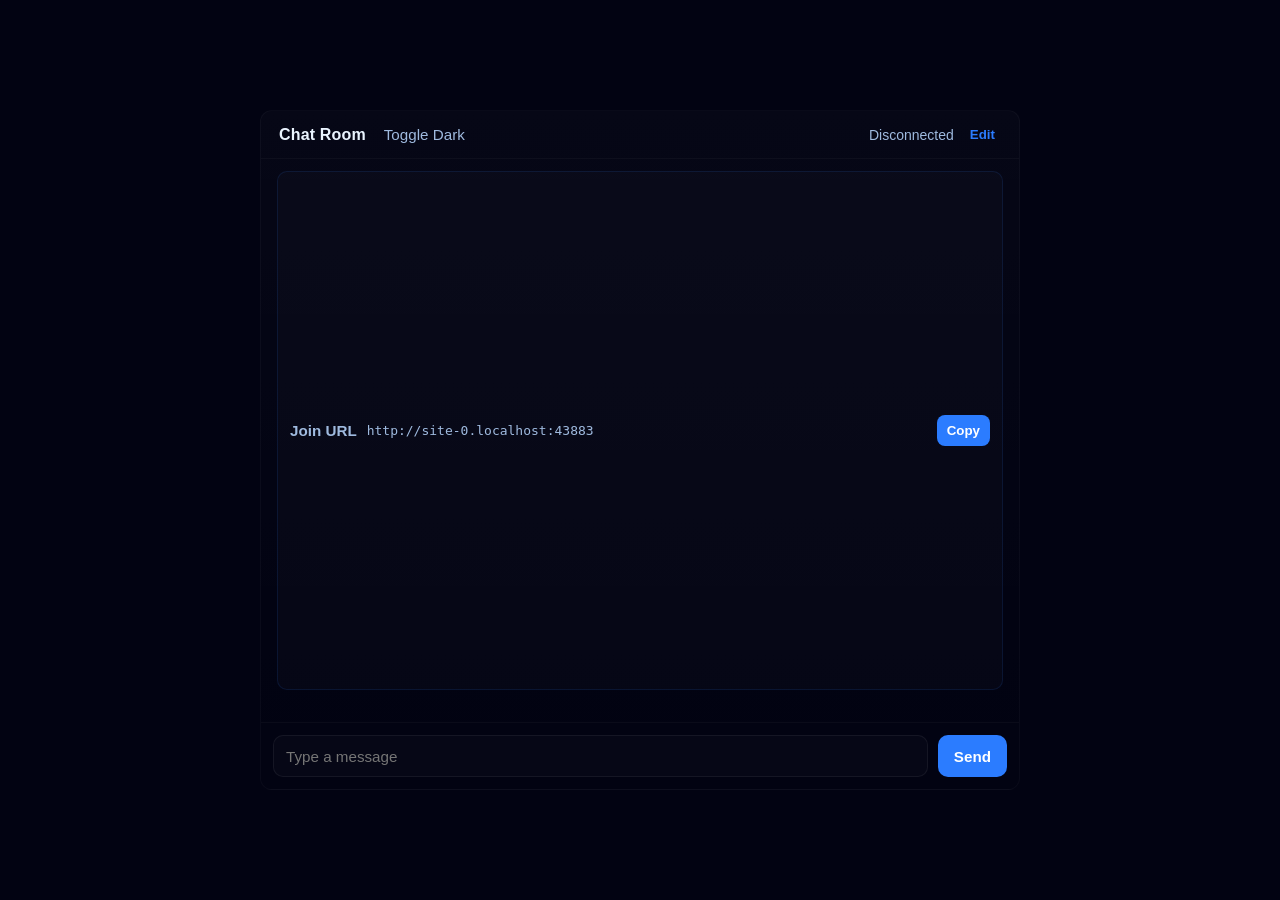
<file: chat/src/chat/templates/index.html>
<!doctype html>
<html lang="en">
<head>
  <meta charset="utf-8" />
  <meta name="viewport" content="width=device-width, initial-scale=1" />
  <title>Chat Room</title>
  <style>
    :root {
      --bg: #020312;
      --panel: #07152a;
      --border: #0e2a48;
      --text: #eaf4ff;
      --muted: #9fbadf;
      --brand: #2b7cff;
      --brand-hover: #1f5fe6;
    }

    :root.light {
      --bg: #f4f7fb;
      --panel: #ffffff;
      --border: #dde3ec;
      --text: #1f2a37;
      --muted: #6b7685;
      --brand: #0f62fe;
      --brand-hover: #0b4fd1;
    }

    * {
      box-sizing: border-box;
    }

    body {
      margin: 0;
      min-height: 100vh;
      font-family: "Segoe UI", Tahoma, Geneva, Verdana, sans-serif;
      color: var(--text);
      background: var(--bg);
      display: grid;
      place-items: center;
      padding: 16px;
    }

    .chat {
      width: min(760px, 100%);
      height: min(80vh, 680px);
      background: linear-gradient(180deg, rgba(255,255,255,0.02) 0%, rgba(0,0,0,0) 100%);
      border: 1px solid rgba(255,255,255,0.03);
      border-radius: 12px;
      overflow: hidden;
      display: grid;
      grid-template-rows: auto 1fr auto;
    }

    .chat-header {
      padding: 14px 18px;
      border-bottom: 1px solid rgba(255,255,255,0.03);
      display: flex;
      justify-content: space-between;
      align-items: center;
      background: transparent;
    }

    .chat-title {
      margin: 0;
      font-size: 1rem;
      font-weight: 600;
      letter-spacing: 0.01em;
    }

    .status {
      font-size: 0.875rem;
      color: var(--muted);
    }

    .messages {
      margin: 0;
      padding: 16px;
      list-style: none;
      overflow-y: auto;
      display: flex;
      flex-direction: column;
      gap: 10px;
      background: transparent;
    }

    .join-banner {
      display: flex;
      justify-content: space-between;
      align-items: center;
      gap: 12px;
      padding: 10px 12px;
      margin: 12px 16px 0 16px;
      border-radius: 10px;
      background: rgba(255,255,255,0.02);
      border: 1px solid rgba(43,124,255,0.12);
      color: var(--muted);
    }

    .message {
      max-width: min(85%, 540px);
      padding: 10px 12px;
      border-radius: 10px;
      background: linear-gradient(180deg, rgba(43,124,255,0.04), rgba(0,0,0,0.04));
      font-size: 0.95rem;
      line-height: 1.4;
      word-break: break-word;
      border: 1px solid rgba(43,124,255,0.06);
      color: var(--text);
    }

    .composer {
      display: grid;
      grid-template-columns: 1fr auto;
      gap: 10px;
      padding: 12px;
      border-top: 1px solid rgba(255,255,255,0.03);
      background: transparent;
    }

    .composer input {
      min-height: 42px;
      width: 100%;
      border-radius: 10px;
      border: 1px solid rgba(255,255,255,0.06);
      padding: 0 12px;
      font-size: 0.95rem;
      outline: none;
      background: rgba(255,255,255,0.02);
      color: var(--text);
    }

    .composer input:focus {
      border-color: var(--brand);
    }

    .composer button {
      min-height: 42px;
      border: 0;
      border-radius: 10px;
      background: var(--brand);
      color: #ffffff;
      padding: 0 16px;
      font-size: 0.95rem;
      font-weight: 600;
      cursor: pointer;
      transition: background-color 120ms ease;
    }

    .composer button:hover {
      background: var(--brand-hover);
    }

    .username-editor {
      display: none;
      align-items: center;
      gap: 8px;
    }

    .username-editor.visible {
      display: flex;
    }

    .username-editor input {
      width: 140px;
      min-height: 34px;
      padding: 0 10px;
      border-radius: 8px;
      border: 1px solid rgba(255,255,255,0.08);
      background: rgba(255,255,255,0.03);
      color: var(--text);
      outline: none;
    }

    .username-editor input:focus {
      border-color: var(--brand);
    }

    .username-editor button {
      min-height: 34px;
      border: 0;
      border-radius: 8px;
      padding: 0 10px;
      background: var(--brand);
      color: #ffffff;
      font-weight: 600;
      cursor: pointer;
    }

    .username-editor button.secondary {
      background: transparent;
      border: 1px solid rgba(255,255,255,0.08);
      color: var(--text);
    }

    @media (max-width: 640px) {
      body {
        padding: 8px;
      }

      .chat {
        height: 92vh;
        border-radius: 10px;
      }

      .composer {
        grid-template-columns: 1fr;
      }

      .composer button {
        width: 100%;
      }
    }
  </style>
</head>
<body>
  <main class="chat" aria-label="Chat interface">
    <header class="chat-header">
      <div style="display:flex;align-items:center;gap:12px">
        <h1 class="chat-title">Chat Room</h1>
        <button id="theme-toggle" title="Toggle theme" style="background:none;border:0;cursor:pointer;color:var(--muted);font-size:0.95rem;">Toggle Dark</button>
      </div>
      <div style="display:flex;align-items:center;gap:10px">
        <span id="connection-status" class="status">Connecting...</span>
        <button id="edit-username" title="Change name" style="background:none;border:0;cursor:pointer;color:var(--brand);font-weight:600">Edit</button>
        <div id="username-editor" class="username-editor" aria-label="Username editor">
          <input id="username-input" type="text" maxlength="32" aria-label="Display name" />
          <button id="username-save" type="button">Save</button>
          <button id="username-cancel" type="button" class="secondary">Cancel</button>
        </div>
      </div>
    </header>

    <div id="join-banner" class="join-banner" aria-hidden="false">
      <div style="display:flex;gap:10px;align-items:center">
        <strong style="font-size:0.95rem">Join URL</strong>
        <span class="join-url" style="font-family:monospace;color:var(--muted)"></span>
      </div>
      <div>
        <button class="copy-join" style="background:var(--brand);border:0;border-radius:8px;padding:8px 10px;color:#ffffff;font-weight:600;cursor:pointer">Copy</button>
      </div>
    </div>

    <ul id="messages" class="messages"></ul>

    <form class="composer" onsubmit="return send(event)">
      <input type="text" name="message" minlength="1" maxlength="500" placeholder="Type a message" autocomplete="off" required />
      <button type="submit">Send</button>
    </form>
  </main>

  <script>
    const messages = document.getElementById("messages");
    const status = document.getElementById("connection-status");
    const protocol = location.protocol === "https:" ? "wss" : "ws";
    const ws = new WebSocket(`${protocol}://${location.host}/ws`);
    const usernameKey = "chat-username";

    function generateUsername() {
      const suffix = Math.floor(1000 + Math.random() * 9000);
      return `Guest-${suffix}`;
    }

    let username = localStorage.getItem(usernameKey) || generateUsername();
    localStorage.setItem(usernameKey, username);

    function formatMessage(payload) {
      if (payload && typeof payload === "object" && "name" in payload && "text" in payload) {
        return `${payload.name}: ${payload.text}`;
      }

      return String(payload);
    }

    function appendMessage(content) {
      const li = document.createElement("li");
      li.className = "message";
      li.textContent = content;
      messages.appendChild(li);
      messages.scrollTop = messages.scrollHeight;
    }

    ws.addEventListener("open", () => {
      status.textContent = `Connected as ${username}`;
    });

    ws.addEventListener("close", () => {
      status.textContent = "Disconnected";
    });

    ws.addEventListener("message", (event) => {
      try {
        appendMessage(formatMessage(JSON.parse(event.data)));
      } catch {
        appendMessage(event.data);
      }
    });

    function send(event) {
      event.preventDefault();

      const form = event.target;
      const message = (new FormData(form)).get("message");

      if (message && ws.readyState === WebSocket.OPEN) {
        ws.send(JSON.stringify({ name: username, text: message }));
      }

      form.reset();
      return false;
    }

    function setUsername(name) {
      const key = usernameKey;
      const chosen = String(name || '').trim() || generateUsername();
      localStorage.setItem(key, chosen);
      // update in-memory and UI
      username = chosen;
      const statusEl = document.getElementById('connection-status');
      if (statusEl) statusEl.textContent = ws.readyState === WebSocket.OPEN ? `Connected as ${chosen}` : `Connecting...`;
    }

    function openUsernameEditor() {
      const editor = document.getElementById('username-editor');
      const input = document.getElementById('username-input');
      const editButton = document.getElementById('edit-username');
      if (!editor || !input || !editButton) return;
      input.value = username;
      editor.classList.add('visible');
      editButton.style.display = 'none';
      input.focus();
      input.select();
    }

    function closeUsernameEditor() {
      const editor = document.getElementById('username-editor');
      const editButton = document.getElementById('edit-username');
      if (!editor || !editButton) return;
      editor.classList.remove('visible');
      editButton.style.display = '';
    }

    document.addEventListener('DOMContentLoaded', () => {
      // sync username variable
      const stored = localStorage.getItem(usernameKey) || username;
      setUsername(stored);

      const edit = document.getElementById('edit-username');
      if (edit) {
        edit.addEventListener('click', openUsernameEditor);
      }

      const saveButton = document.getElementById('username-save');
      const cancelButton = document.getElementById('username-cancel');
      const input = document.getElementById('username-input');
      if (saveButton && input) {
        saveButton.addEventListener('click', () => {
          setUsername(input.value);
          closeUsernameEditor();
        });
      }
      if (cancelButton) {
        cancelButton.addEventListener('click', closeUsernameEditor);
      }
      if (input) {
        input.addEventListener('keydown', (event) => {
          if (event.key === 'Enter') {
            event.preventDefault();
            setUsername(input.value);
            closeUsernameEditor();
          } else if (event.key === 'Escape') {
            event.preventDefault();
            closeUsernameEditor();
          }
        });
      }

      const themeToggle = document.getElementById('theme-toggle');
      if (themeToggle) {
        themeToggle.addEventListener('click', () => {
          document.documentElement.classList.toggle('light');
        });
      }

      // join banner
      const banner = document.getElementById('join-banner');
      if (banner) {
        const share = `${location.protocol}//${location.host}`;
        const urlSpan = banner.querySelector('.join-url');
        if (urlSpan) urlSpan.textContent = share;
        const copyBtn = banner.querySelector('.copy-join');
        if (copyBtn) {
          copyBtn.addEventListener('click', async () => {
            try {
              await navigator.clipboard.writeText(share);
              const prev = copyBtn.textContent;
              copyBtn.textContent = 'Copied';
              setTimeout(() => (copyBtn.textContent = prev), 1200);
            } catch {
              const prev = copyBtn.textContent;
              copyBtn.textContent = 'Unable to copy';
              setTimeout(() => (copyBtn.textContent = prev), 1200);
            }
          });
        }
      }
    });
  </script>
</body>
</html>
</file>
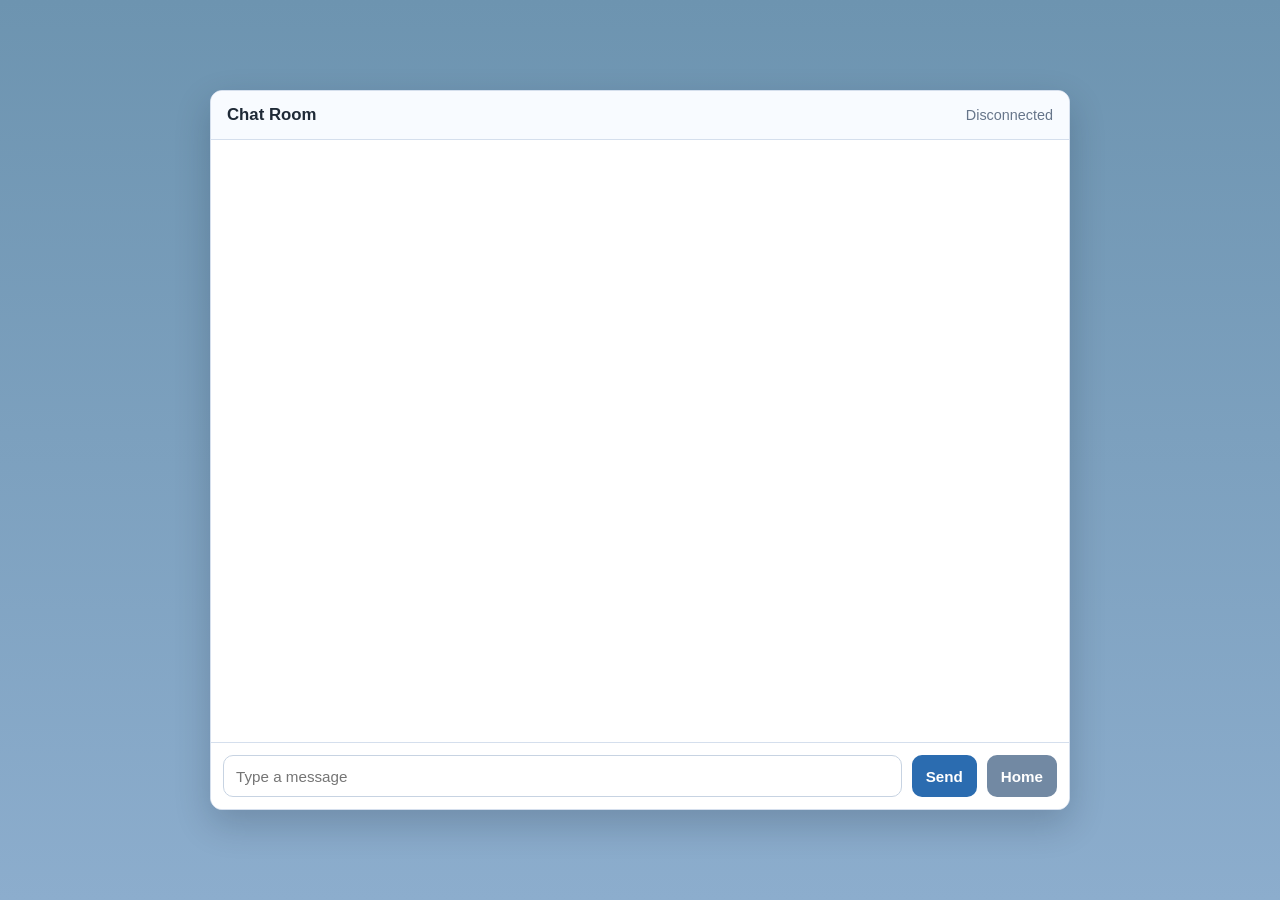
<file: chat.html>
<!DOCTYPE html>
<html lang="en">
<head>
    <meta charset="UTF-8">
    <meta name="viewport" content="width=device-width, initial-scale=1.0">
    <title>SecureChat Room</title>
    <style>
        :root {
            --bg: #6d94b0;
            --panel: #ffffff;
            --border: #d5dfed;
            --text: #1f2a37;
            --muted: #66758a;
            --brand: #2b6cb0;
            --brand-hover: #1f4f82;
        }

        * {
            box-sizing: border-box;
        }

        body {
            margin: 0;
            min-height: 100vh;
            background: linear-gradient(180deg, #6d94b0 0%, #8cadcd 100%);
            font-family: "Segoe UI", Tahoma, Geneva, Verdana, sans-serif;
            color: var(--text);
            display: grid;
            place-items: center;
            padding: 16px;
        }

        .chat {
            width: min(860px, 100%);
            height: min(84vh, 720px);
            background: var(--panel);
            border: 1px solid var(--border);
            border-radius: 12px;
            overflow: hidden;
            box-shadow: 0 14px 36px rgba(10, 20, 35, 0.2);
            display: grid;
            grid-template-rows: auto 1fr auto;
        }

        .chat-header {
            padding: 14px 16px;
            border-bottom: 1px solid var(--border);
            display: flex;
            align-items: center;
            justify-content: space-between;
            background: #f8fbff;
        }

        .chat-header h1 {
            margin: 0;
            font-size: 1.05rem;
        }

        .status {
            font-size: 0.9rem;
            color: var(--muted);
        }

        .messages {
            margin: 0;
            padding: 16px;
            list-style: none;
            overflow-y: auto;
            display: flex;
            flex-direction: column;
            gap: 10px;
            background: #ffffff;
        }

        .message {
            max-width: min(85%, 540px);
            border: 1px solid var(--border);
            border-radius: 10px;
            padding: 10px 12px;
            line-height: 1.4;
            word-break: break-word;
            background: #f8fbff;
        }

        .composer {
            display: grid;
            grid-template-columns: 1fr auto auto;
            gap: 10px;
            border-top: 1px solid var(--border);
            padding: 12px;
            background: #ffffff;
        }

        .composer input {
            min-height: 42px;
            border: 1px solid #c7d3e2;
            border-radius: 10px;
            padding: 0 12px;
            font-size: 0.95rem;
        }

        .composer button,
        .composer a {
            min-height: 42px;
            border: 0;
            border-radius: 10px;
            color: #fff;
            font-weight: 600;
            font-size: 0.95rem;
            padding: 0 14px;
            cursor: pointer;
            text-decoration: none;
            display: inline-flex;
            align-items: center;
            justify-content: center;
        }

        #send {
            background: var(--brand);
        }

        #send:hover {
            background: var(--brand-hover);
        }

        .home-link {
            background: #7289a3;
        }

        .home-link:hover {
            background: #5f748c;
        }

        @media (max-width: 700px) {
            .chat {
                height: 92vh;
            }

            .composer {
                grid-template-columns: 1fr;
            }
        }
    </style>
</head>
<body>
    <main class="chat" aria-label="Chat interface">
        <header class="chat-header">
            <h1>Chat Room</h1>
            <span id="connection-status" class="status">Connecting...</span>
        </header>

        <ul id="messages" class="messages"></ul>

        <form class="composer" onsubmit="return send(event)">
            <input type="text" name="message" minlength="1" maxlength="500" placeholder="Type a message" autocomplete="off" required>
            <button id="send" type="submit">Send</button>
            <a class="home-link" href="main.html">Home</a>
        </form>
    </main>

    <script>
        const messages = document.getElementById("messages");
        const statusEl = document.getElementById("connection-status");
        const wsProtocol = location.protocol === "https:" ? "wss" : "ws";
        const ws = new WebSocket(`${wsProtocol}://${location.host}/ws`);

        function appendMessage(content) {
            const li = document.createElement("li");
            li.className = "message";
            li.textContent = content;
            messages.appendChild(li);
            messages.scrollTop = messages.scrollHeight;
        }

        ws.addEventListener("open", () => {
            statusEl.textContent = "Connected";
        });

        ws.addEventListener("close", () => {
            statusEl.textContent = "Disconnected";
        });

        ws.addEventListener("message", (event) => {
            appendMessage(event.data);
        });

        function send(event) {
            event.preventDefault();
            const message = (new FormData(event.target)).get("message");

            if (message && ws.readyState === WebSocket.OPEN) {
                ws.send(message);
            }

            event.target.reset();
            return false;
        }
    </script>
</body>
</html>
</file>
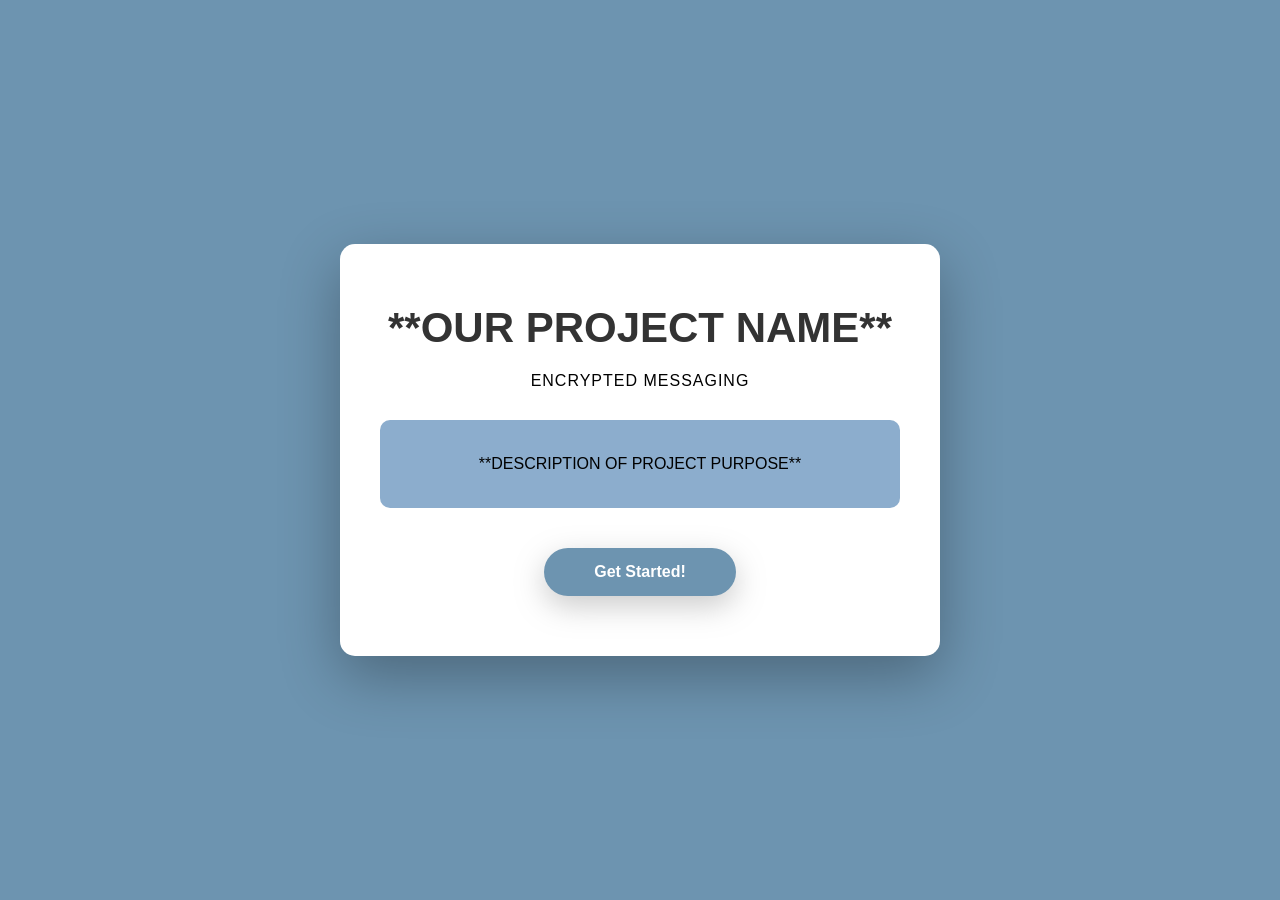
<file: main.html>
<!DOCTYPE html>
<html lang="en">
<head>
    <meta charset="UTF-8">
    <meta name="viewport" content="width=device-width, initial-scale=1.0">
    <title>SecureChat - Encrypted Messaging</title>
    <link rel="stylesheet" href="style.css">
</head>
<body>
    <div class="container">
        <h1>**OUR PROJECT NAME**</h1>
        <div class="subtitle">Encrypted Messaging</div>
        
        <div class="purpose-section">
            <p>
                **DESCRIPTION OF PROJECT PURPOSE**
            </p>
        </div>
        
        <button id="start-button" class="start-button">Get Started!</button>
    </div>
    <script src="index.js"></script>
</body>
</html>
</file>
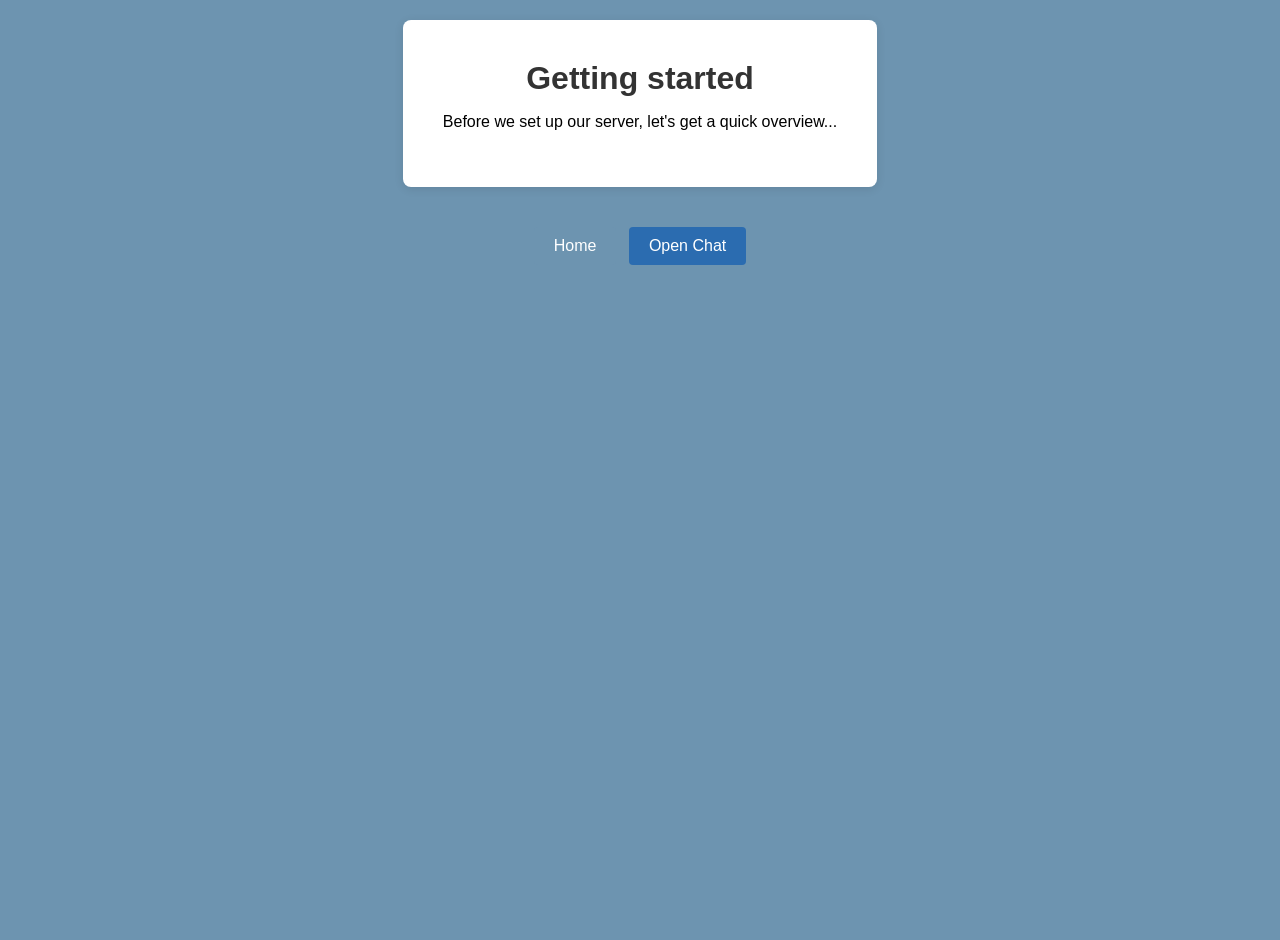
<file: start.html>
<!DOCTYPE html>
<html lang="en">
<head>
    <meta charset="UTF-8">
    <meta name="viewport" content="width=device-width, initial-scale=1.0">
    <title>Step 1</title>
    <style>
        body {
            margin: 0;
            padding: 20px;
            display: flex;
            flex-direction: column;
            justify-content: flex-start;
            align-items: center;
            min-height: 100vh;
            background-color: #6d94b0;
            font-family: Arial, sans-serif;
        }
        .tile {
            background-color: white;
            padding: 40px;
            border-radius: 8px;
            box-shadow: 0 2px 10px rgba(0, 0, 0, 0.1);
            text-align: center;
        }
        .tile h1 {
            margin: 0;
            color: #333;
        }
        .nav {
            margin-top: 20px;
        }
        .nav .navButton {
            margin-top: 20px;
            padding: 10px 20px;
            font-size: 16px;
            color: white;
            background-color: #6d94b0;
            border: none;
            border-radius: 4px;
            cursor: pointer;
        }

        .nav .chatButton {
            margin-left: 8px;
            background-color: #2b6cb0;
        }
    </style>
</head>
<body>
    <div class="tile">
        <h1>Getting started</h1>
        <p>Before we set up our server, let's get a quick overview...</p>
    </div>
        <div class="nav">
        <button class="navButton" onclick="window.location.href='main.html'">Home</button>
        <button class="navButton chatButton" onclick="window.location.href='chat.html'">Open Chat</button>
        </div>
    </div>
</body>
</html>
</file>
<file: style.css>
* {
    margin: 0;
    padding: 0;
    box-sizing: border-box;
}

body {
    font-family: 'Segoe UI', Tahoma, Geneva, Verdana, sans-serif;
    background-color: #6d94b0;
    min-height: 100vh;
    display: flex;
    align-items: center;
    justify-content: center;
    padding: 20px;
}

.container {
    background: white;
    border-radius: 15px;
    box-shadow: 0 20px 60px rgba(0, 0, 0, 0.3);
    max-width: 600px;
    width: 100%;
    padding: 60px 40px;
    text-align: center;
}

h1 {
    color: #333;
    font-size: 42px;
    margin-bottom: 20px;
    font-weight: 700;
}

.subtitle {
    color: black;
    font-size: 16px;
    letter-spacing: 1px;
    margin-bottom: 30px;
    text-transform: uppercase;
}

.purpose-section {
    background: #8cadcd;
    padding: 30px;
    border-radius: 10px;
    margin-bottom: 40px;
}

.purpose-section p {
    color: BLACK;
    font-size: 16px;
    line-height: 1.8;
    margin-bottom: 0;
}

.start-button {
    background: #6d94b0;
    color: white;
    border: none;
    padding: 15px 50px;
    font-size: 16px;
    font-weight: 600;
    border-radius: 50px;
    cursor: pointer;
    transition: transform 0.3s ease, box-shadow 0.3s ease;
    box-shadow: 0 10px 30px rgba(125, 125, 125, 0.4);
}

.start-button:hover {
    transform: translateY(-3px);
    box-shadow: 0 15px 40px rgba(116, 116, 116, 0.6);
}

.start-button:active {
    transform: translateY(-1px);
}
</file>
